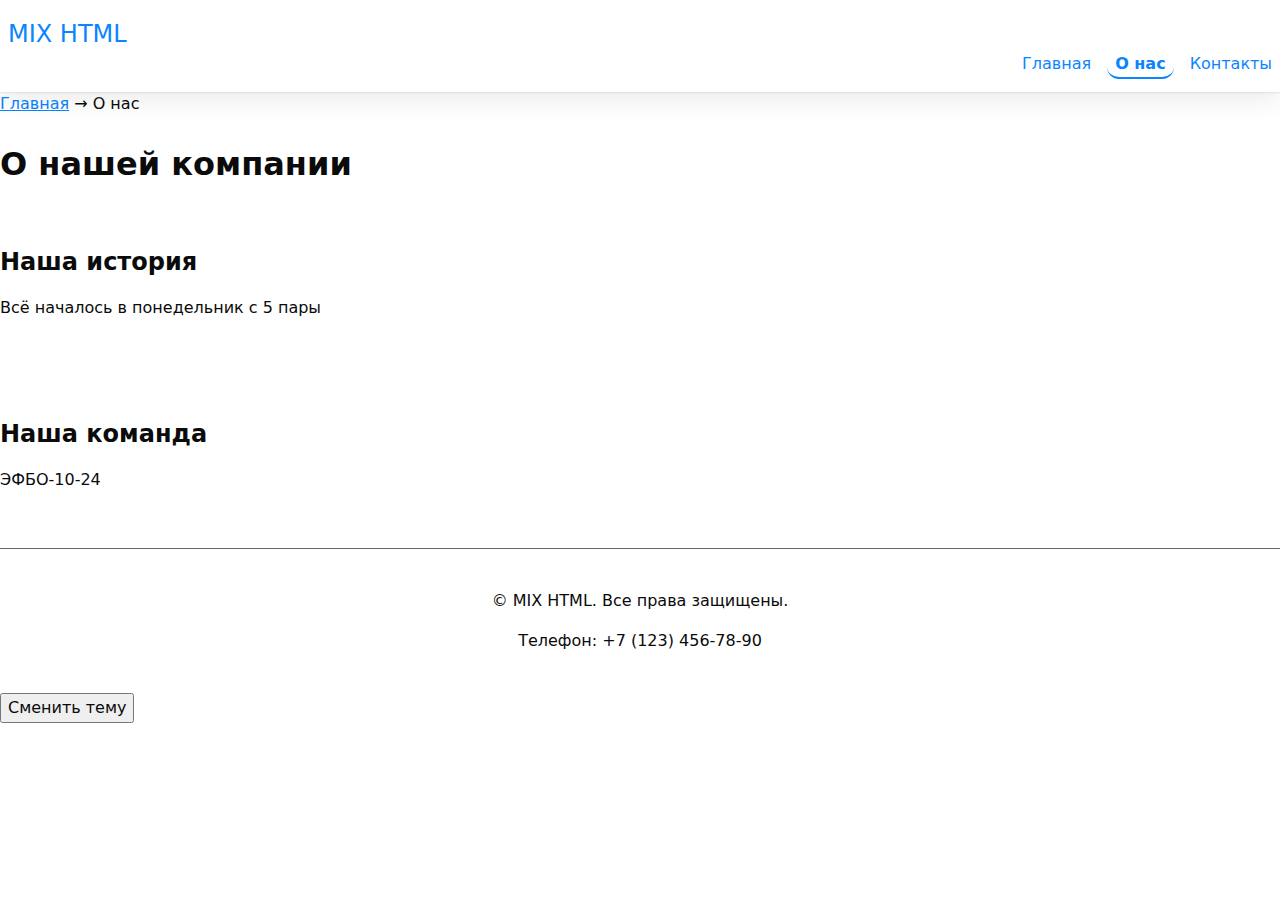
<file: about.html>
<!DOCTYPE html>
<html lang="ru">
<head>
    <meta charset="UTF-8">
    <meta name="viewport" content="width=device-width, initial-scale=1.0">
    <title>О нас - Название вашего сайта</title>
    <meta name="description" content="Узнайте больше о нашей компании и истории">
    <link rel="icon" href="assets/favicon.ico" type="image/x-icon">
    <link rel="stylesheet" href="styles.css">
</head>
<body>
    <!-- Шапка с БЭМ -->
    <header class="site-header">
        <a class="site-header__brand" href="/">MIX HTML</a>
        <nav class="site-nav" aria-label="Основная навигация">
            <ul class="site-nav__list">
                <li class="site-nav__item"><a class="site-nav__link" href="index.html">Главная</a></li>
                <li class="site-nav__item"><a class="site-nav__link site-nav__link--active" href="about.html">О нас</a></li>
                <li class="site-nav__item"><a class="site-nav__link" href="contacts.html">Контакты</a></li>
            </ul>
        </nav>
    </header>

    <main>
        <!-- Хлебные крошки с БЭМ -->
     <nav class="site-breadcrumbs" aria-label="Хлебные крошки">
        <a class="site-breadcrumbs__link" href="index.html">Главная</a> →
        <span class="site-breadcrumbs__text">О нас</span>
      </nav>

        <h1 class="main__title">О нашей компании</h1>
        <section class="section">
            <h2 class="section__title">Наша история</h2>
            <p>Всё началось в понедельник с 5 пары</p>
        </section>
        <section class="section">
            <h2 class="section__title">Наша команда</h2>
            <p>ЭФБО-10-24</p>
        </section>
    </main>

    <footer class="site-footer">
        <p>&copy; MIX HTML. Все права защищены.</p>
        <p>Телефон: +7 (123) 456-78-90</p>
    </footer>
    <!-- Опционально: Переключатель темы -->
    <button class="theme-toggle" type="button" aria-pressed="false">Сменить тему</button>

    <script src="main.js"></script>
</body>
</html>
</file>
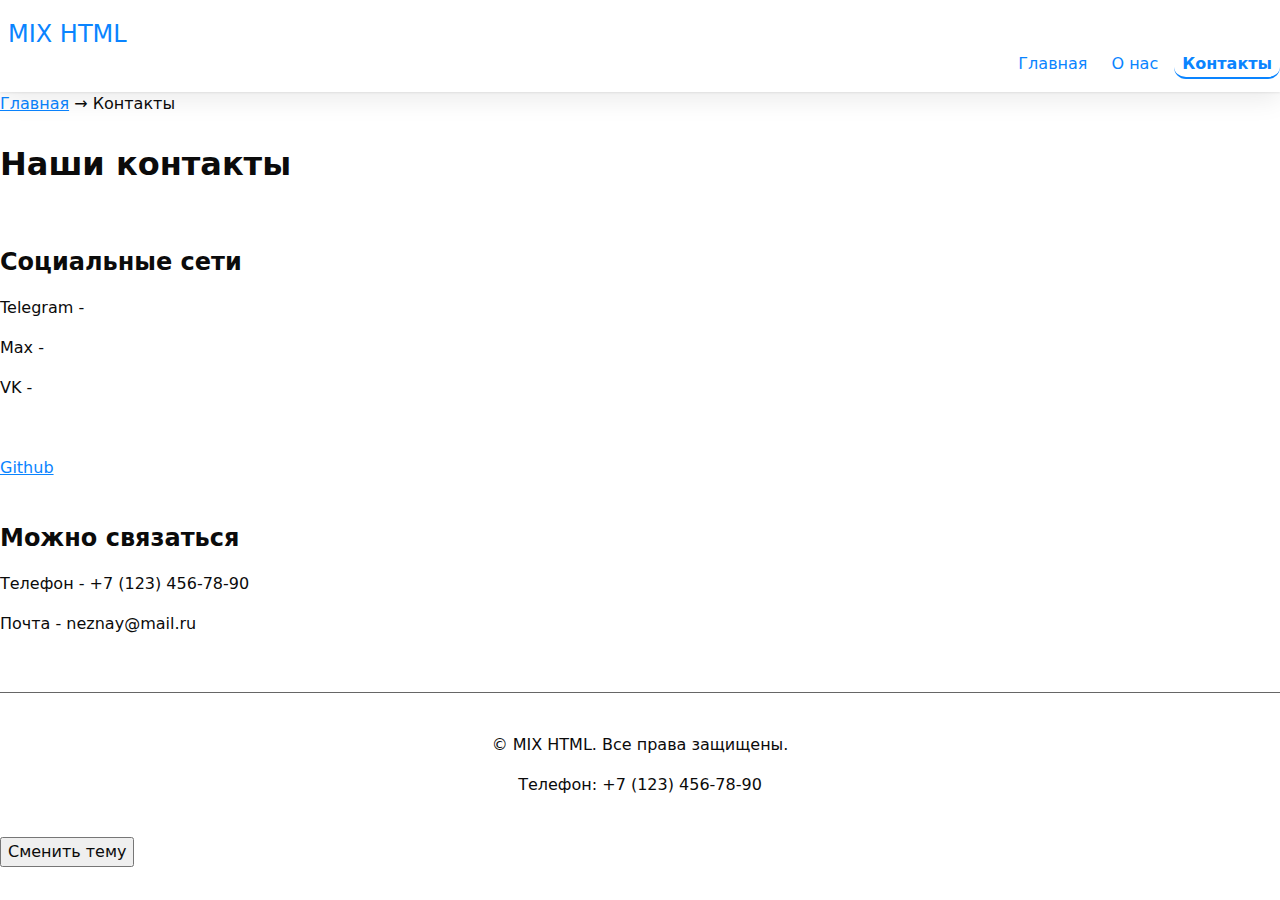
<file: contacts.html>
<!DOCTYPE html>
<html lang="ru">
<head>
    <meta charset="UTF-8">
    <meta name="viewport" content="width=device-width, initial-scale=1.0">
    <title>Контакты - Название вашего сайта</title>
    <meta name="description" content="Свяжитесь с нами для получения дополнительной информации">
    <link rel="icon" href="assets/favicon.ico" type="image/x-icon">
    <link rel="stylesheet" href="styles.css">
</head>
<body>
    <!-- Шапка с БЭМ -->
    <header class="site-header">
        <a class="site-header__brand" href="/">MIX HTML</a>
        <nav class="site-nav" aria-label="Основная навигация">
            <ul class="site-nav__list">
                <li class="site-nav__item"><a class="site-nav__link" href="index.html">Главная</a></li>
                <li class="site-nav__item"><a class="site-nav__link" href="about.html">О нас</a></li>
                <li class="site-nav__item"><a class="site-nav__link site-nav__link--active" href="contacts.html">Контакты</a></li>
            </ul>
        </nav>
    </header>

    <main>
        <!-- Хлебные крошки с БЭМ -->
     <nav class="site-breadcrumbs" aria-label="Хлебные крошки">
        <a class="site-breadcrumbs__link" href="index.html">Главная</a> →
        <span class="site-breadcrumbs__text">Контакты</span>
      </nav>

        <h1 class="main__title">Наши контакты</h1>
        <section class="section">
            <h2 class="section__title">Социальные сети</h2>
            <p>Telegram - </p>
            <p>Max - </p>
            <p>VK - </p>
        </section>
         <section>
            <a href="https://github.com/MIXSITI">Github</a>
        </section>
        <section class="section">
            <h2 class="section__title">Можно связаться</h2>
            <p>Телефон - +7 (123) 456-78-90</p>
            <p>Почта - neznay@mail.ru</p>
        </section>
    </main>

    <footer class="site-footer">
        <p>&copy; MIX HTML. Все права защищены.</p>
        <p>Телефон: +7 (123) 456-78-90</p>
    </footer>

    <!-- Опционально: Переключатель темы -->
    <button class="theme-toggle" type="button" aria-pressed="false">Сменить тему</button>

    <script src="main.js"></script>
</body>
</html>
</file>
<file: styles.css>
/* Токены (дизайн-стайлгайд) */
:root {
     --color-bg: #fff;
    --color-fg: #0b0b0b;
    --color-muted: #666;
    --color-primary: #0a84ff;
    --color-danger: #b00020;

    /* Типографика и размеры */
    --font-body: system-ui, -apple-system, "Segoe UI", Roboto, Arial, sans-serif;
    --space-1: 4px;
    --space-2: 8px;
    --space-3: 16px;
    --space-4: 24px;
    --space-5: 40px;

    /* Скругления и тени */
    --radius: 12px;
    --shadow: 0 1px 2px rgba(0,0,0,.08), 0 8px 24px rgba(0,0,0,.08);

    color-scheme: light;
}

/* Тёмная тема */
body.theme-dark {
    --color-bg: #0b0b0b;
    --color-fg: #f5f5f5;
    --color-muted: #aaa;
    --color-primary: #6aa2ff;
    color-scheme: dark;
}

/* Reset-минимум */
* { box-sizing: border-box; }
html, body { margin: 0; padding: 0; }
body {
    background: var(--color-bg);
    color: var(--color-fg);
    font-family: var(--font-body);
    line-height: 1.5;
}
img, video { max-width: 100%; height: auto; display: block; }
button, input, select, textarea { font: inherit; color: inherit; }

/* Базовые состояния */
a:link { color: var(--color-primary); }
a:visited { color: var(--color-muted); }
a:hover { text-decoration: underline; }
a:active { color: var(--color-danger); }

:where(a, button, input, select, textarea):focus-visible {
    outline: 2px solid var(--color-primary);
    outline-offset: 2px;
}

:disabled, [aria-disabled="true"] { opacity: .6; cursor: not-allowed; 
background-color: var(--color-muted);
}

html { scroll-behavior: smooth; }
:target { outline: 2px dashed var(--color-primary); outline-offset: 4px; }

/* Контейнер и ритм отступов */
.container {
    width: min(100% - 2 * var(--space-4), 1120px);
    margin-inline: auto;
}

.section { padding-block: var(--space-5); }
.section__title { margin: 0 0 var(--space-3); }

/* БЭМ: Шапка */
.site-header {
    background: var(--color-bg);
    padding: var(--space-3) 0;
    box-shadow: var(--shadow);
    position: relative;
}

.site-header__brand {
    font-size: 1.5rem;
    color: var(--color-fg);
    text-decoration: none;
    padding: var(--space-2);
}

/* БЭМ: Навигация */
.site-nav {
    display: flex;
    justify-content: flex-end;
}

.site-nav__list {
    display: flex;
    list-style: none;
    margin: 0;
    padding: 0;
    gap: var(--space-2);
}

.site-nav__item {}

.site-nav__link {
    color: var(--color-fg);
    text-decoration: none;
    padding: var(--space-1) var(--space-2);
    border-radius: var(--radius);
}

.site-nav__link:hover,
.site-nav__link:focus-visible {
    background: var(--color-primary);
    color: #fff;
}

.site-nav__link--active {
    font-weight: bold;
    border-bottom: 2px solid var(--color-primary);
}

/* БЭМ: Хлебные крошки */
.breadcrumbs {
    margin: var(--space-3) 0;
}

.breadcrumbs__list {
    display: flex;
    list-style: none;
    margin: 0;
    padding: 0;
    gap: var(--space-1);
}

.breadcrumbs__link {
    color: var(--color-muted);
    text-decoration: none;
}

.breadcrumbs__link:hover { color: var(--color-fg); }

/* БЭМ: Главный заголовок */
.main__title { margin: var(--space-4) 0 var(--space-3); }

/* БЭМ: Футер */
.site-footer {
    padding: var(--space-4) 0;
    text-align: center;
    background: var(--color-bg);
    border-top: 1px solid var(--color-muted);
}

/* БЭМ: Форма и модалка */
 
.form__label {
    display: block;
    margin: var(--space-2) 0 var(--space-1);
}

.form__input,
.form__select,
.form__textarea {
    width: 100%;
    padding: var(--space-2);
    border: 1px solid var(--color-muted);
    border-radius: var(--radius);
}

.form__input[aria-invalid="true"],
.form__select[aria-invalid="true"],
.form__textarea[aria-invalid="true"] {
    border-color: var(--color-danger);
}

.form__hint {
    display: block;
    font-size: 0.875rem;
    color: var(--color-muted);
    margin-top: var(--space-1);
}

.form-actions {
    display: flex;
    gap: var(--space-2);
    margin-top: var(--space-3);
}

.form__button {
    padding: var(--space-2) var(--space-3);
    border: none;
    border-radius: var(--radius);
    cursor: pointer;
}

.form__button[type="submit"] {
    background: var(--color-primary);
    color: #fff;
}

.form__button[type="submit"]:hover {
    filter: brightness(0.95);
}

dialog {
    padding: var(--space-4);
    border: none;
    border-radius: var(--radius);
    box-shadow: var(--shadow);
}

dialog::backdrop {
    background: rgba(0,0,0,0.5);
}

/* Герой-секция с CSS-фоном */
.hero {
    background:
        linear-gradient(to top, rgba(0,0,0,0.55), rgba(0,0,0,0.15)),
        url("img/hero-1920.jpg") center/cover no-repeat;
    color: #fff;
    padding: clamp(2rem, 6vw, 6rem) var(--space-4);
    border-radius: var(--radius);
    text-align: center;
}

.hero__title { margin: 0 0 var(--space-2); }
.hero__text { margin: 0 0 var(--space-3); }
</file>
